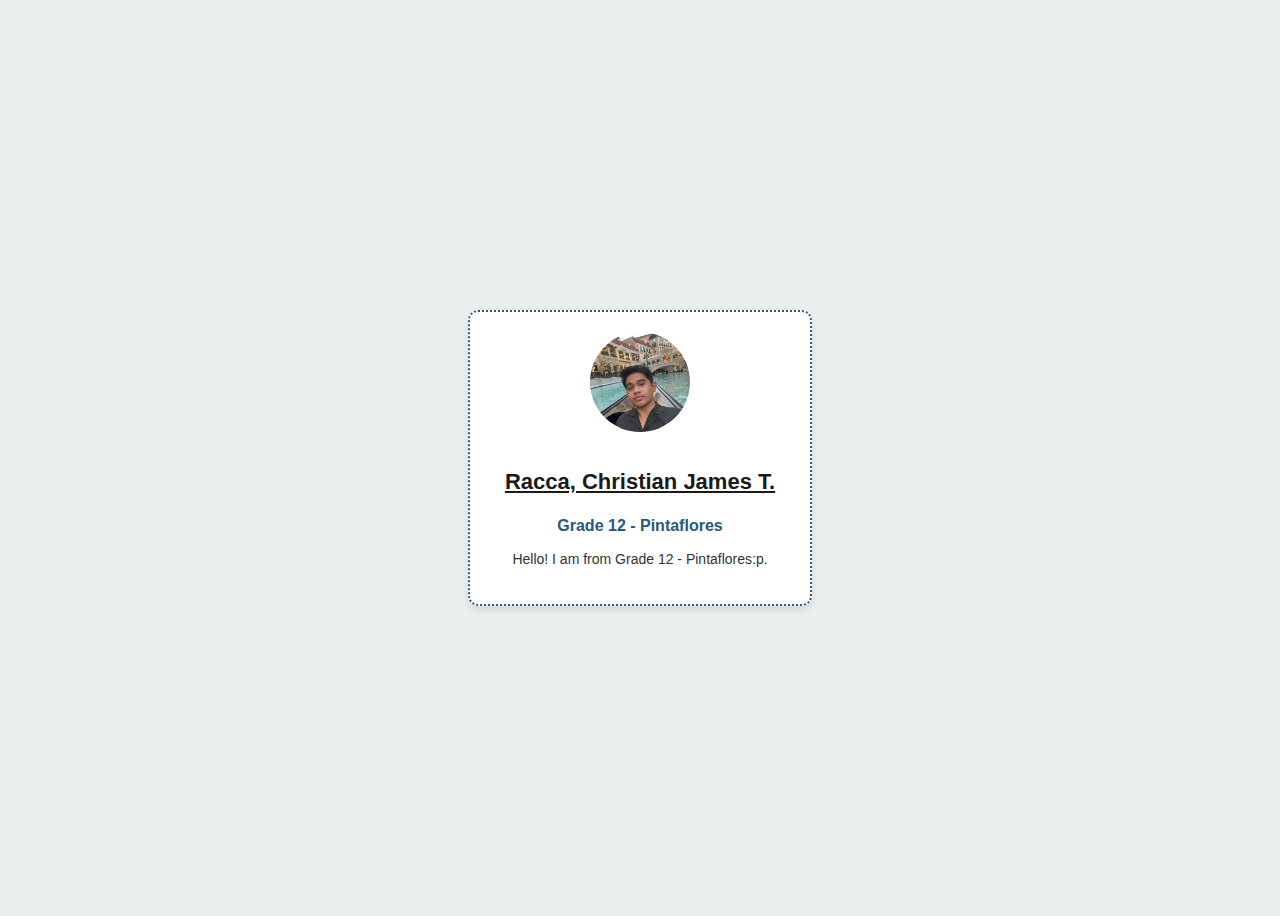
<file: Index.html>
<!DOCTYPE html>
<html lang="en">
<head>
  <meta charset="UTF-8">
  <title>Profile Card</title>
  <link rel="stylesheet" href="profilecard.css">
</head>
<body>
  <div class="profile-card">
    <img src="Racca, Christian James T..jpg" alt="My Photo" class="profile-pic">
    <h2>Racca, Christian James T.</h2>
    <h4>Grade 12 - Pintaflores</h4>
    <p>Hello! I am from Grade 12 - Pintaflores:p.</p>
  </div>
</body>
</html>
</file>
<file: profilecard.css>
body {
  background-color: #eaf0ef;
  font-family: 'Arial', sans-serif;
  display: flex;
  justify-content: center;
  align-items: center;
  height: 100vh;
}

.profile-card {
  width: 300px;
  padding: 20px;
  border: 2px dotted #28587B;
  border-radius: 10px;
  background-color: #ffffff;
  text-align: center;
  box-shadow: 0 4px 8px rgba(0,0,0,0.1);
}

.profile-pic {
  width: 100px;
  height: 100px;
  border-radius: 50%;
  object-fit: cover;
  margin-bottom: 15px;
}

h2 {
  color: #1a1a1a;
  font-size: 22px;
  margin-bottom: 5px;
  text-decoration: underline;
}

h4 {
  color: #28587B;
  margin-bottom: 10px;
}

p {
  color: #333;
  font-size: 14px;
  line-height: 1.5;
}
</file>
